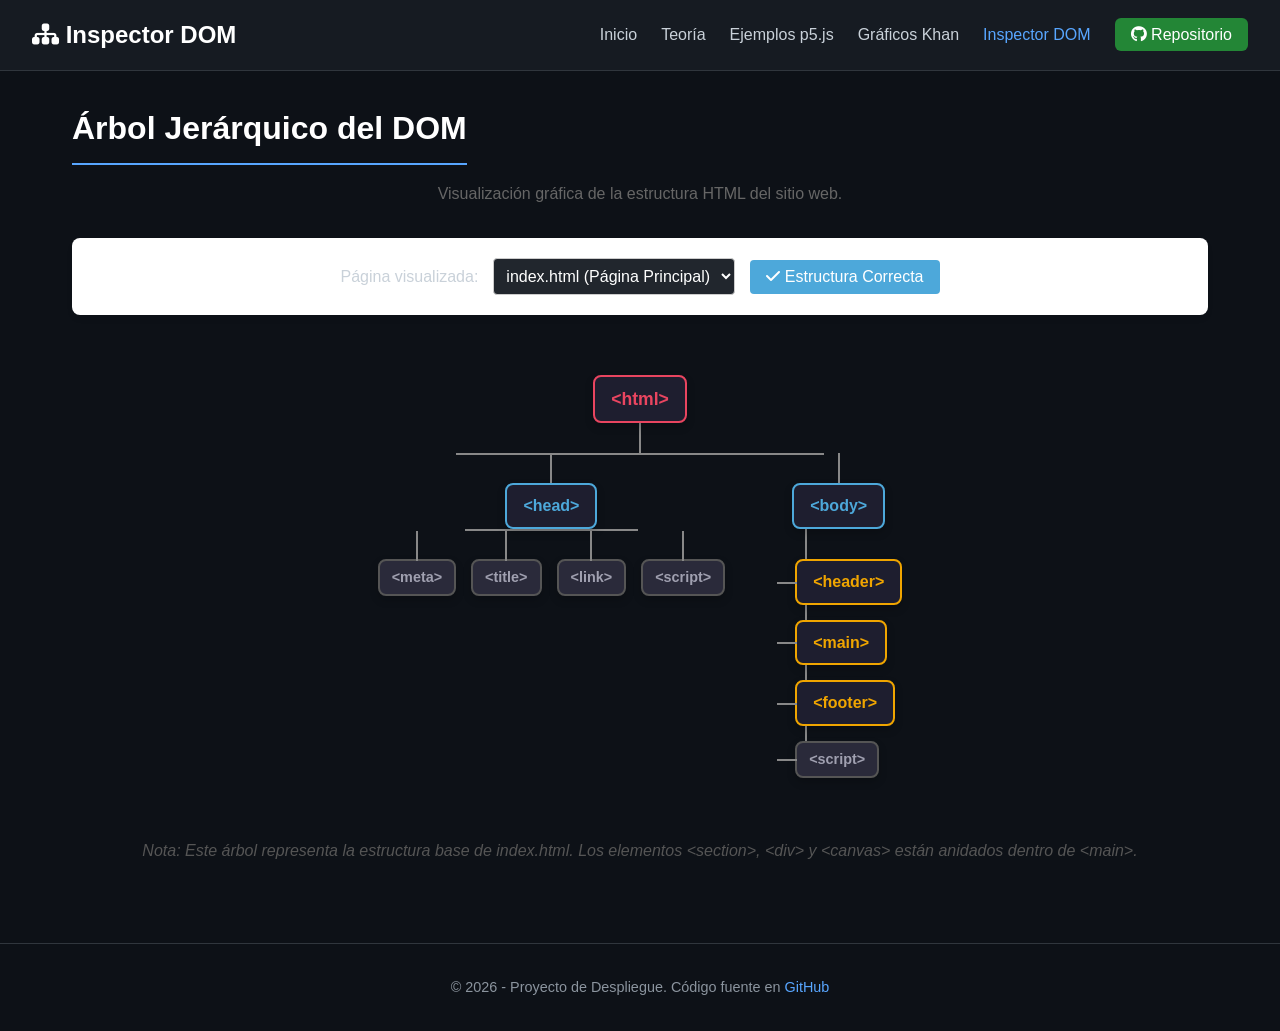
<file: dom-inspector.html>
<!DOCTYPE html>
<html lang="es">
<head>
    <meta charset="UTF-8">
    <meta name="viewport" content="width=device-width, initial-scale=1.0">
    <title>Inspector Visual del DOM</title>
    <link rel="stylesheet" href="styles.css">
    <link rel="stylesheet" href="https://cdnjs.cloudflare.com/ajax/libs/font-awesome/6.0.0/css/all.min.css">
    
    <!-- Estilos específicos para el árbol del DOM -->
    <style>
        .dom-tree-container {
            display: flex;
            flex-direction: column;
            align-items: center;
            margin: 40px 0;
            font-family: 'Courier New', Courier, monospace;
            overflow-x: auto;
            padding: 20px;
        }

        .node {
            background-color: #1e1e2f;
            color: #4da8da;
            border: 2px solid #4da8da;
            padding: 8px 16px;
            border-radius: 8px;
            font-weight: bold;
            text-align: center;
            box-shadow: 0 4px 8px rgba(0,0,0,0.2);
            position: relative;
            z-index: 2;
        }

        .node.leaf {
            background-color: #2a2a3a;
            color: #a0a0b0;
            border-color: #555;
            font-size: 0.9em;
            padding: 5px 12px;
        }

        .node.semantic {
            color: #f0a500;
            border-color: #f0a500;
        }

        .node.root {
            color: #e94560;
            border-color: #e94560;
            font-size: 1.1em;
        }

        /* Conectores (Líneas) */
        .line-down {
            width: 2px;
            height: 30px;
            background-color: #888;
            z-index: 1;
        }

        .branches {
            display: flex;
            gap: 50px;
            position: relative;
            padding-top: 30px;
        }

        .branch {
            display: flex;
            flex-direction: column;
            align-items: center;
            position: relative;
        }

        /* Línea horizontal superior */
        .branches::before {
            content: '';
            position: absolute;
            top: 0;
            left: 15%;
            right: 15%;
            height: 2px;
            background-color: #888;
            z-index: 1;
        }

        /* Línea vertical que conecta la rama con la línea horizontal */
        .branch::before {
            content: '';
            position: absolute;
            top: -30px;
            width: 2px;
            height: 30px;
            background-color: #888;
            z-index: 1;
        }

        .children-row {
            display: flex;
            gap: 15px;
            margin-top: 30px;
            position: relative;
        }

        /* Línea horizontal para los hijos del head */
        .children-row::before {
            content: '';
            position: absolute;
            top: -30px;
            left: 25%;
            right: 25%;
            height: 2px;
            background-color: #888;
            z-index: 1;
        }
        
        .children-row .node::before {
            content: '';
            position: absolute;
            top: -30px;
            left: 50%;
            width: 2px;
            height: 30px;
            background-color: #888;
            z-index: 1;
            transform: translateX(-50%);
        }

        .children-column {
            display: flex;
            flex-direction: column;
            gap: 15px;
            margin-top: 30px;
            align-items: flex-start;
            position: relative;
        }

        .children-column .node {
            margin-left: 20px;
        }

        .children-column::before {
            content: '';
            position: absolute;
            top: -30px;
            left: 30px;
            width: 2px;
            height: calc(100% + 30px);
            background-color: #888;
            z-index: 1;
        }
        
        .children-column .node::before {
            content: '';
            position: absolute;
            top: 50%;
            left: -20px;
            width: 20px;
            height: 2px;
            background-color: #888;
            z-index: 1;
        }

        .inspector-controls {
            background: #fff;
            padding: 20px;
            border-radius: 8px;
            box-shadow: 0 4px 6px rgba(0,0,0,0.05);
            margin-bottom: 20px;
            display: flex;
            gap: 15px;
            align-items: center;
            justify-content: center;
        }

        .inspector-controls select {
            padding: 8px;
            border-radius: 4px;
            border: 1px solid #ccc;
        }
        
        .inspector-controls button {
            background-color: #4da8da;
            color: white;
            border: none;
            padding: 8px 16px;
            border-radius: 4px;
            cursor: pointer;
        }

        /* Estilos para modo oscuro si tu sitio usa fondos oscuros */
        .dark-mode .dom-tree-container { background-color: #1a1a2e; }
    </style>
</head>
<body>

    <header class="main-header">
        <div class="logo">
            <i class="fa-solid fa-sitemap"></i> Inspector DOM
        </div>
        <nav>
            <ul class="nav-links">
                <li><a href="index.html">Inicio</a></li>
                <li><a href="index.html#teoria">Teoría</a></li>
                <li><a href="index.html#p5-ejemplos">Ejemplos p5.js</a></li>
                <li><a href="index.html#proyectos">Gráficos Khan</a></li>
                <li><a href="dom-inspector.html" class="active">Inspector DOM</a></li>
                <li><a href="https://github.com/estrella18iortiz-byte/ACT-Despliege-de-graficos.git" target="_blank" class="btn-repo"><i class="fa-brands fa-github"></i> Repositorio</a></li>
            </ul>
        </nav>
    </header>

    <main class="container">
        <h1 class="section-title">Árbol Jerárquico del DOM</h1>
        <p class="subtitle" style="text-align: center; color: #666;">Visualización gráfica de la estructura HTML del sitio web.</p>

        <div class="inspector-controls">
            <label for="page-selector">Página visualizada:</label>
            <select id="page-selector">
                <option value="index.html">index.html (Página Principal)</option>
            </select>
            <button><i class="fa-solid fa-check"></i> Estructura Correcta</button>
        </div>

        <!-- ÁRBOL DEL DOM VISUAL -->
        <div class="dom-tree-container">
            <div class="node root">&lt;html&gt;</div>
            <div class="line-down"></div>
            
            <div class="branches">
                <!-- Rama Head -->
                <div class="branch">
                    <div class="node">&lt;head&gt;</div>
                    <div class="children-row">
                        <div class="node leaf">&lt;meta&gt;</div>
                        <div class="node leaf">&lt;title&gt;</div>
                        <div class="node leaf">&lt;link&gt;</div>
                        <div class="node leaf">&lt;script&gt;</div>
                    </div>
                </div>

                <!-- Rama Body -->
                <div class="branch">
                    <div class="node">&lt;body&gt;</div>
                    <div class="children-column">
                        <div class="node semantic">&lt;header&gt;</div>
                        <div class="node semantic">&lt;main&gt;</div>
                        <div class="node semantic">&lt;footer&gt;</div>
                        <div class="node leaf">&lt;script&gt;</div>
                    </div>
                </div>
            </div>
        </div>

        <div style="text-align: center; margin-top: 30px; color: #555;">
            <p><em>Nota: Este árbol representa la estructura base de <code>index.html</code>. Los elementos <code>&lt;section&gt;</code>, <code>&lt;div&gt;</code> y <code>&lt;canvas&gt;</code> están anidados dentro de <code>&lt;main&gt;</code>.</em></p>
        </div>

    </main>

    <footer>
        <p>&copy; 2026 - Proyecto de Despliegue. Código fuente en <a href="https://github.com/estrella18iortiz-byte/ACT-Despliege-de-graficos.git" target="_blank">GitHub</a></p>
    </footer>

</body>
</html>
</file>
<file: styles.css>
/* --- VARIABLES Y RESET --- */
:root {
    --bg-color: #0d1117;
    --card-bg: #161b22;
    --text-color: #c9d1d9;
    --accent-color: #58a6ff;
    --border-color: #30363d;
    --node-border: #00d2ff;
    --node-bg: #1f242c;
}

* {
    margin: 0;
    padding: 0;
    box-sizing: border-box;
    font-family: 'Segoe UI', Tahoma, Geneva, Verdana, sans-serif;
}

body {
    background-color: var(--bg-color);
    color: var(--text-color);
    line-height: 1.6;
}

a {
    color: var(--accent-color);
    text-decoration: none;
    transition: color 0.3s;
}

a:hover {
    color: #79c0ff;
}

/* --- HEADER Y NAVEGACIÓN --- */
.main-header {
    background-color: var(--card-bg);
    padding: 1rem 2rem;
    display: flex;
    justify-content: space-between;
    align-items: center;
    border-bottom: 1px solid var(--border-color);
    position: sticky;
    top: 0;
    z-index: 100;
}

.logo {
    font-size: 1.5rem;
    font-weight: bold;
    color: #fff;
}

.nav-links {
    list-style: none;
    display: flex;
    gap: 1.5rem;
    align-items: center;
}

.nav-links a {
    color: var(--text-color);
    font-weight: 500;
}

.nav-links a.active, .nav-links a:hover {
    color: var(--accent-color);
}

.btn-repo {
    background-color: #238636;
    color: white !important;
    padding: 0.5rem 1rem;
    border-radius: 6px;
    font-weight: bold;
}

.btn-repo:hover {
    background-color: #2ea043;
}

/* --- SECCIONES Y CONTENEDORES --- */
.container {
    max-width: 1200px;
    margin: 0 auto;
    padding: 2rem;
}

.section-title {
    font-size: 2rem;
    margin-bottom: 1rem;
    color: #fff;
    border-bottom: 2px solid var(--accent-color);
    display: inline-block;
    padding-bottom: 0.5rem;
}

.subtitle {
    margin-bottom: 2rem;
    color: #8b949e;
}

/* --- HERO --- */
.hero {
    text-align: center;
    padding: 4rem 1rem;
    background: linear-gradient(135deg, #0d1117 0%, #161b22 100%);
    border-bottom: 1px solid var(--border-color);
}

.hero h1 {
    font-size: 3rem;
    color: #fff;
    margin-bottom: 1rem;
}

.hero code {
    background: #21262d;
    padding: 0.2rem 0.4rem;
    border-radius: 4px;
    color: #ff7b72;
}

.cta-button {
    display: inline-block;
    margin-top: 1.5rem;
    padding: 0.8rem 2rem;
    background-color: var(--accent-color);
    color: #000;
    font-weight: bold;
    border-radius: 6px;
}

.cta-button:hover {
    background-color: #79c0ff;
    color: #000;
}

/* --- TEORÍA --- */
.theory-grid {
    display: grid;
    grid-template-columns: repeat(auto-fit, minmax(300px, 1fr));
    gap: 2rem;
}

.theory-card {
    background-color: var(--card-bg);
    padding: 1.5rem;
    border-radius: 8px;
    border: 1px solid var(--border-color);
}

.theory-card h3 {
    color: #fff;
    margin-bottom: 1rem;
}

.theory-card ul {
    margin-top: 1rem;
    padding-left: 1.5rem;
}

.theory-card li {
    margin-bottom: 0.5rem;
}

/* --- SECCIÓN P5.JS --- */
.p5-grid {
    display: grid;
    grid-template-columns: repeat(auto-fit, minmax(400px, 1fr));
    gap: 2rem;
    margin-top: 2rem;
}

.p5-card {
    background-color: var(--card-bg);
    border-radius: 8px;
    border: 1px solid var(--border-color);
    overflow: hidden;
    display: flex;
    flex-direction: column;
    align-items: center;
    padding-bottom: 1rem;
}

.p5-card h3 {
    padding: 1rem;
    background-color: #21262d;
    color: #fff;
    font-size: 1.1rem;
    text-align: center;
    width: 100%;
    margin-bottom: 1rem;
}

.p5-canvas-container {
    width: 400px;
    height: 300px;
    display: flex;
    justify-content: center;
    align-items: center;
    background-color: #000;
    border-radius: 4px;
    overflow: hidden;
}

.p5-canvas-container canvas {
    display: block;
    max-width: 100%;
    height: auto;
}

/* --- PROYECTOS (TARJETAS SIN IFRAMES) --- */
.projects-grid {
    display: grid;
    grid-template-columns: repeat(auto-fit, minmax(300px, 1fr));
    gap: 2rem;
}

.project-card {
    background-color: var(--card-bg);
    border-radius: 8px;
    border: 1px solid var(--border-color);
    overflow: hidden;
    display: flex;
    flex-direction: column;
}

.project-card h3 {
    padding: 1rem;
    background-color: #21262d;
    color: #fff;
    font-size: 1.1rem;
    text-align: center;
}

.project-image {
    width: 100%;
    height: 200px;
    background-color: #0d1117;
    display: flex;
    align-items: center;
    justify-content: center;
    border-bottom: 1px solid var(--border-color);
}

.placeholder-img {
    color: var(--accent-color);
    font-size: 1.2rem;
    font-weight: bold;
    text-align: center;
    padding: 1rem;
    border: 2px dashed var(--border-color);
    border-radius: 8px;
    width: 80%;
}

.project-btn {
    display: block;
    text-align: center;
    padding: 1rem;
    background-color: var(--accent-color);
    color: #000;
    font-weight: bold;
    border-radius: 0 0 8px 8px;
    transition: background-color 0.3s;
}

.project-btn:hover {
    background-color: #79c0ff;
    color: #000;
}

/* --- INSPECTOR DOM (ÁRBOL) --- */
.inspector-controls {
    background-color: var(--card-bg);
    padding: 1rem;
    border-radius: 8px;
    margin-bottom: 2rem;
    display: flex;
    gap: 1rem;
    align-items: center;
    flex-wrap: wrap;
}

select, button {
    padding: 0.5rem 1rem;
    border-radius: 6px;
    border: 1px solid var(--border-color);
    background-color: #21262d;
    color: #fff;
    cursor: pointer;
    font-size: 1rem;
}

button:hover {
    background-color: var(--accent-color);
    color: #000;
}

.tree-container {
    display: flex;
    justify-content: center;
    padding: 2rem 0;
    overflow-x: auto;
    min-height: 400px;
}

.dom-node-wrapper {
    display: flex;
    flex-direction: column;
    align-items: center;
    position: relative;
    margin: 0 10px;
}

.dom-node {
    background-color: var(--node-bg);
    border: 2px solid var(--node-border);
    border-radius: 8px;
    padding: 10px 15px;
    text-align: center;
    color: #fff;
    font-family: monospace;
    font-size: 0.9rem;
    box-shadow: 0 0 10px rgba(0, 210, 255, 0.2);
    min-width: 120px;
    z-index: 2;
}

.dom-node .tag-name {
    font-weight: bold;
    color: #79c0ff;
    display: block;
}

.dom-node .attributes {
    font-size: 0.75rem;
    color: #8b949e;
    display: block;
    margin-top: 4px;
}

.dom-children {
    display: flex;
    gap: 15px;
    padding-top: 25px;
    position: relative;
    border-top: 2px solid var(--border-color);
    margin-top: 20px;
}

.dom-children::before {
    content: '';
    position: absolute;
    top: -25px;
    left: 50%;
    width: 2px;
    height: 25px;
    background-color: var(--border-color);
    transform: translateX(-50%);
}

.loading-text {
    text-align: center;
    color: #8b949e;
    font-style: italic;
    padding: 2rem;
}

/* --- FOOTER --- */
footer {
    text-align: center;
    padding: 2rem;
    border-top: 1px solid var(--border-color);
    margin-top: 3rem;
    color: #8b949e;
    font-size: 0.9rem;
}

/* --- RESPONSIVE --- */
@media (max-width: 768px) {
    .main-header {
        flex-direction: column;
        gap: 1rem;
    }
    .nav-links {
        flex-wrap: wrap;
        justify-content: center;
        gap: 0.8rem;
    }
    .hero h1 {
        font-size: 2rem;
    }
    .p5-canvas-container {
        width: 100%;
        height: auto;
    }
}
/* Ajuste para los botones de Khan Academy con texto largo */
    .project-btn {
        font-size: 0.9rem; 
        padding: 10px 10px; 
        display: flex;
        justify-content: center;
        align-items: center;
        gap: 8px; 
        text-align: center;
    }
    
    /* Asegurar que los iframes se adapten bien al recuadro */
    .project-image iframe {
        width: 100%;
        height: 250px;
        border-radius: 8px;
        display: block;
    }
</file>
